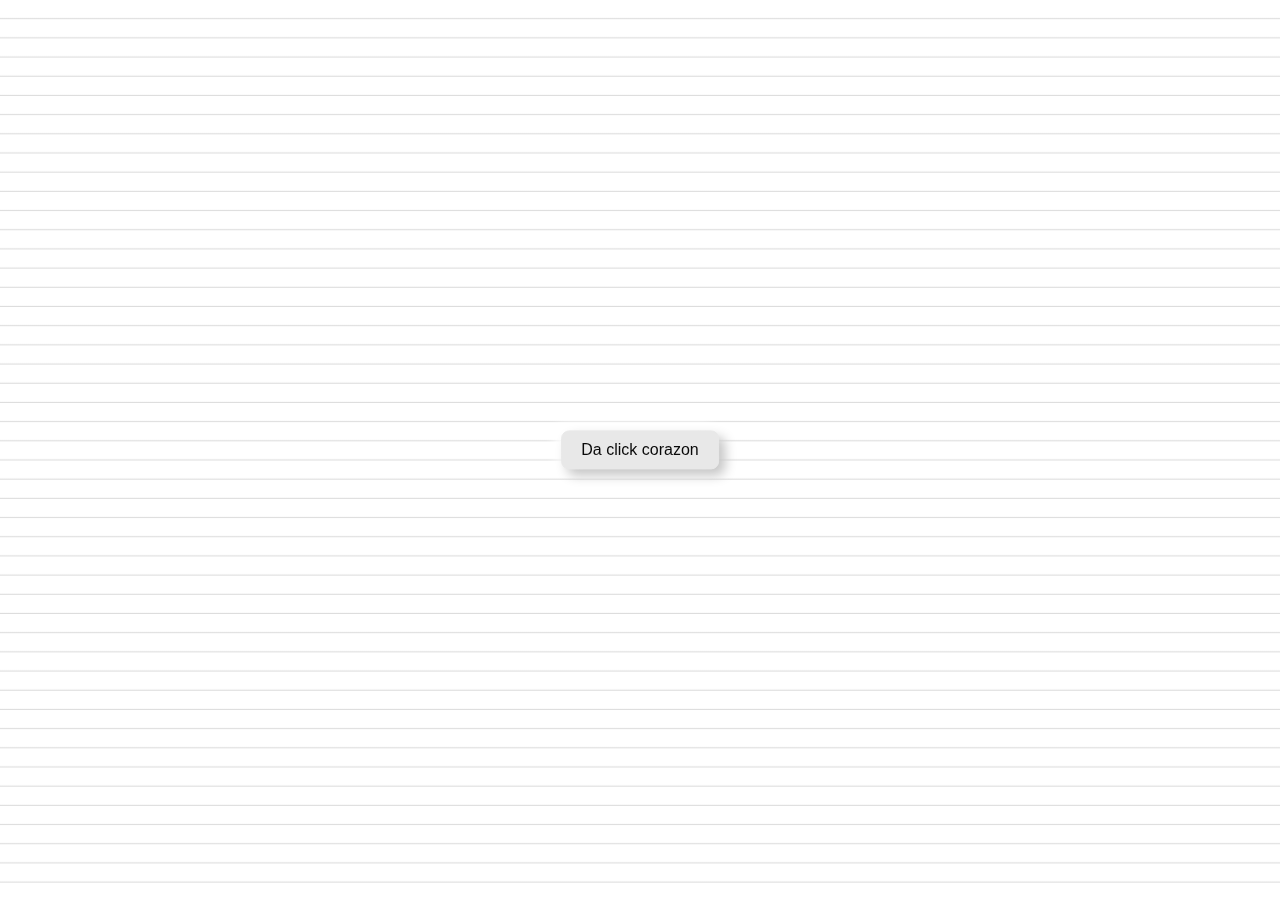
<file: index.html>
<!DOCTYPE html>
<html lang="en">
<head>
    <meta charset="UTF-8">
    <meta name="theme-color" content="#FF0000">
    <meta name="viewport" content="width=device-width, initial-scale=1.0">
    <link rel="stylesheet" href="style.css">
    <link rel="icon" href="img/gifSnoppy.gif" type="image/x-icon" />
    <script src="scritp.js" defer></script>
    <link
      rel="stylesheet"
      href="https://cdnjs.cloudflare.com/ajax/libs/font-awesome/6.4.0/css/all.min.css"
    />
    <title>Feliz navidad amorcito🌲</title>
</head>
<body>

      <!-- Date Input Modal Structure -->
      <div id="dateModal" class="modal">
        <div class="modal-content">
          <span class="close-button">&times;</span>
          <h2 class="glass-title">Ingresa la fecha</h2>
          <p class="glass-subtitle">Del inicio de nuestro de nuestra relacion para continuar </p>
          <input type="date" id="dateInput" placeholder="Selecciona la fecha"/>
          <button id="submitDate">Aceptar</button>
        </div>
      </div>

      <svg xmlns="http://www.w3.org/2000/svg" style="display: none;">
      <defs>
        <filter id="glass-distortion" x="0%" y="0%" width="100%" height="100%">
          <feTurbulence type="fractalNoise" baseFrequency="0.008 0.008" numOctaves="2" seed="92" result="noise" />
          <feGaussianBlur in="noise" stdDeviation="2" result="blurred" />
          <feDisplacementMap in="SourceGraphic" in2="blurred" scale="77" xChannelSelector="R" yChannelSelector="G" />
        </filter>
      </defs>
    </svg>

      <!-- Trigger Button -->
      <button id="openDateModal">Da click corazon</button>

</body>
</html>
</file>
<file: style.css>
.close-button {
  position: absolute;
  top: 10px;
  right: 10px;
  font-size: 20px;
  cursor: pointer;
}

#dateInput {
  margin: 10px 0;
  padding: 10px;
  font-size: 16px;
  border: 1px solid #ccc;
  border-radius: 5px;
}

#submitDate {
  padding: 10px 20px;
  font-size: 16px;
  background: #b8b8ff;
  color: white;
  border: none;
  border-radius: 5px;
  cursor: pointer;
}

#submitDate:hover {
  background: #ffd8be;
}

/* Adaptación para dispositivos móviles */
@media (max-width: 768px) {
  #openDateModal {
    font-size: 14px;
    padding: 8px 16px;
  }
}

#openDateModal {
  color: #090909;
  padding: 0.6em 1.2em; /* slightly smaller padding */
  font-size: 16px;
  border-radius: 0.5em;
  background: #e8e8e8;
  cursor: pointer;
  border: 1px solid #e8e8e8;
  transition: all 0.2s ease;
  box-shadow: 6px 6px 12px #c5c5c5, -6px -6px 12px #ffffff;
  position: fixed;
  top: 50%;
  left: 50%;
  transform: translate(-50%, -50%);
  bottom: unset;
  right: unset;
  box-sizing: border-box;
  width: auto;
  max-width: 260px; /* prevent it from growing too wide */
  white-space: nowrap;
  overflow: hidden;
  text-overflow: ellipsis;
}

#openDateModal:active {
  color: #666;
  box-shadow: inset 4px 4px 12px #c5c5c5, inset -4px -4px 12px #ffffff;
}

.modal{
  border-radius: 56.00000000000001px;
  isolation: isolate;
  box-shadow: 0px 6px 24px rgba(0, 0, 0, 0.2);
  display: flex;
  align-items: center;
  justify-content: center;
  border: none;
  background: none;
  padding: 0;
  margin: 0;
  text-decoration: none;
  display: none;
  position: fixed;
  top: 50%;
  left: 50%;
  transform: translate(-50%, -50%);
  width: 30%;
  height: 40%;
  z-index: 1000;
  justify-content: center;
  align-items: center;
}

.modal:focus {
  outline: none;
}

.modal::before {
  content: '';
  position: absolute;
  inset: 0;
  z-index: 0;
  border-radius: 56.00000000000001px;
  box-shadow: inset 0 0 15px -5px #000000;
  background-color: rgba(255, 255, 255, 0);
}

.modal::after {
  content: '';
  position: absolute;
  inset: 0;
  z-index: -1;
  border-radius: 56.00000000000001px;
  backdrop-filter: blur(0px);
  -webkit-backdrop-filter: blur(0px);
  filter: url(#glass-distortion);
  -webkit-filter: url(#glass-distortion);
}

.modal::before,
.modal::after {
  pointer-events: none;
}

.modal-content {
  position: relative;
  z-index: 2;
  pointer-events: auto;
}

.glass-title {
  position: relative;
  color: #9381ff;
  font-size: 24px;
  font-weight: 400;
  font-family: Arial, Helvetica, sans-serif;
  text-shadow: 0px 2px 4px rgba(0, 0, 0, 0.2);
  opacity: 1;
  transform: translate(0px, 0px);
}


.glass-subtitle {
  position: relative;
  color: #2a1e5c;
  font-family: Arial, Helvetica, sans-serif;
  text-shadow: 0px 2px 4px rgba(0, 0, 0, 0.2);
  opacity: 1;
  transform: translate(0px, 0px);
}

body {
  width: 100%;
  height: 100%;
  /* Add your background pattern here */
  background-image: linear-gradient(#ffffff 1.1rem, #ccc 1.2rem);
  background-size: 100% 1.2rem;
}

/* Responsive adjustments for mobile devices */
@media (max-width: 600px) {
  .modal {
    /* make modal a centered small rectangle on mobile */
    position: fixed;
    top: 50%;
    left: 50%;
    transform: translate(-50%, -50%);
    width: calc(100% - 32px);
    max-width: 480px;
    height: auto;
    display: none; /* still controlled by JS */
    padding: 0;
    border-radius: 12px;
  }

  .modal::before,
  .modal::after {
    border-radius: 12px;
  }

  .modal-content {
    max-width: 100%;
    padding: 14px;
    box-shadow: 0 6px 18px rgba(0,0,0,0.18);
  }

  /* Move the open button to bottom center on small screns so it's reachable */
  #openDateModal {
    position: fixed;
    left: 50%;
    transform: translateX(-50%);
    padding: 9px 18px;
    font-size: 15px;
    width: auto;
    max-width: calc(100% - 56px);
    min-width: 120px;
  }

  /* Ensure inputs and buttons are full-width for easier tapping */
  #dateInput,
  #submitDate {
    width: 100%;
    box-sizing: border-box;
  }
}
</file>
